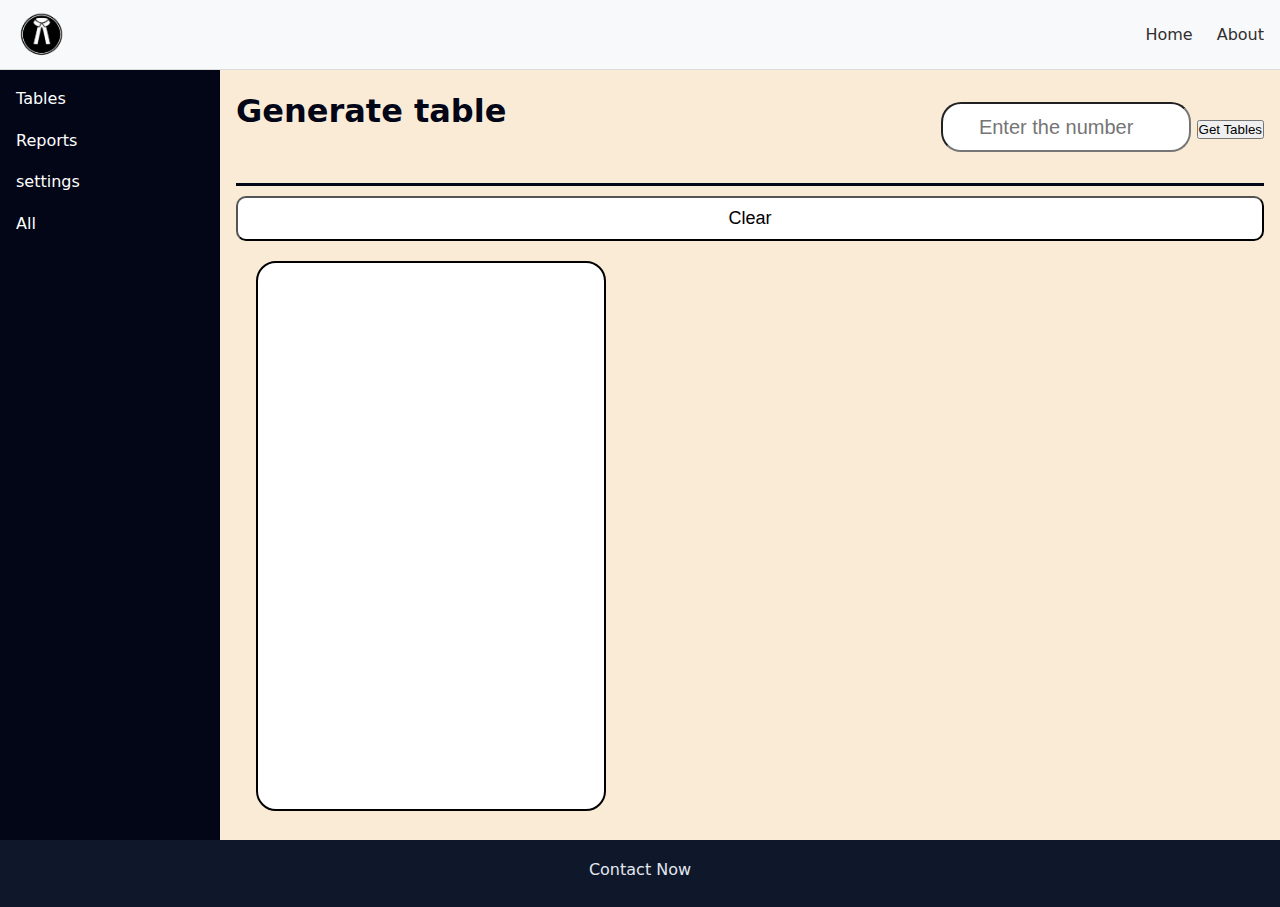
<file: public/index.html>
<!doctype html>
<html lang="en">

<head>
  <meta charset="utf-8" />
  <meta name="viewport" content="width=device-width, initial-scale=1" />
  <title>Test 1</title>
  <link rel="icon" href="./favicon.ico" />
  <link rel="stylesheet" href="../src/css/base/reset.css" />
  <link rel="stylesheet" href="../src/css/styles.css" />
</head>

<body>
  <header class="site-header">


    <nav class="navbar">

      <div class="logo"><img class="logo-img" src="../src/imgs/adv.png" /></div>
      <ul class="nav-links">
        <li><a href="./index.html">Home</a></li>
        <li><a href="./about.html">About</a></li>
      </ul>
    </nav>
  </header>
  <div class="layout">
    <aside class="sidebar">
      <ul>
        <li><a href="#">Tables</a></li>
        <li><a href="#">Reports</a></li>
        <li><a href="#">settings</a></li>
        <li><a href="#">All</a></li>

      </ul>

    </aside>
    <main class="main">
       <div class="center">
        <div class="group-1">
          <h1>Generate table</h1>
          <div>
          <input type="number" placeholder="Enter the number " id="inp">
          <button id="genrate-table">Get Tables</button>
          </div>
        </div>
          <button id="btn-2">Clear</button>
      
        <div class="out">
            <ul id="ou-ul" class="ou-ul-c">
            <li></li>
            </ul>
        </div>
        </div>
    </main>

<Div style="color: rgb(251, 163, 48);"></Div>
  <footer class="site-footer">Contact Now</footer>
  <!--<script type="module" src="../src/js/main.js"></script>-->
  <script>
    let btn = document.getElementById('genrate-table');
    btn.addEventListener('click', genrateTable);
    function genrateTable() {
          let inp = document.getElementById('inp');
          let num = Number(inp.value);
          inp.value = "";
          const total = 10;
          let ul = document.getElementById("ou-ul");
          ul.innerHTML = ""; // clear old table
          let test='';
          for(let i = 1; i <= total; i++){
           let tableClass = ((num*i) % 2 === 0) ? "even-table" : "odd-table";
            test= test + `<li class="${tableClass}">`+ num +"*" + i  +"=" + num*i + "<li>";//`<li>${num} * ${i}  =  ${num}*${i}</li>`;
            console.log(num +"*" +i  +"=" + num*i);
          }
          ul.innerHTML = test;         
    }
  </script>
</body>

</html>
</file>
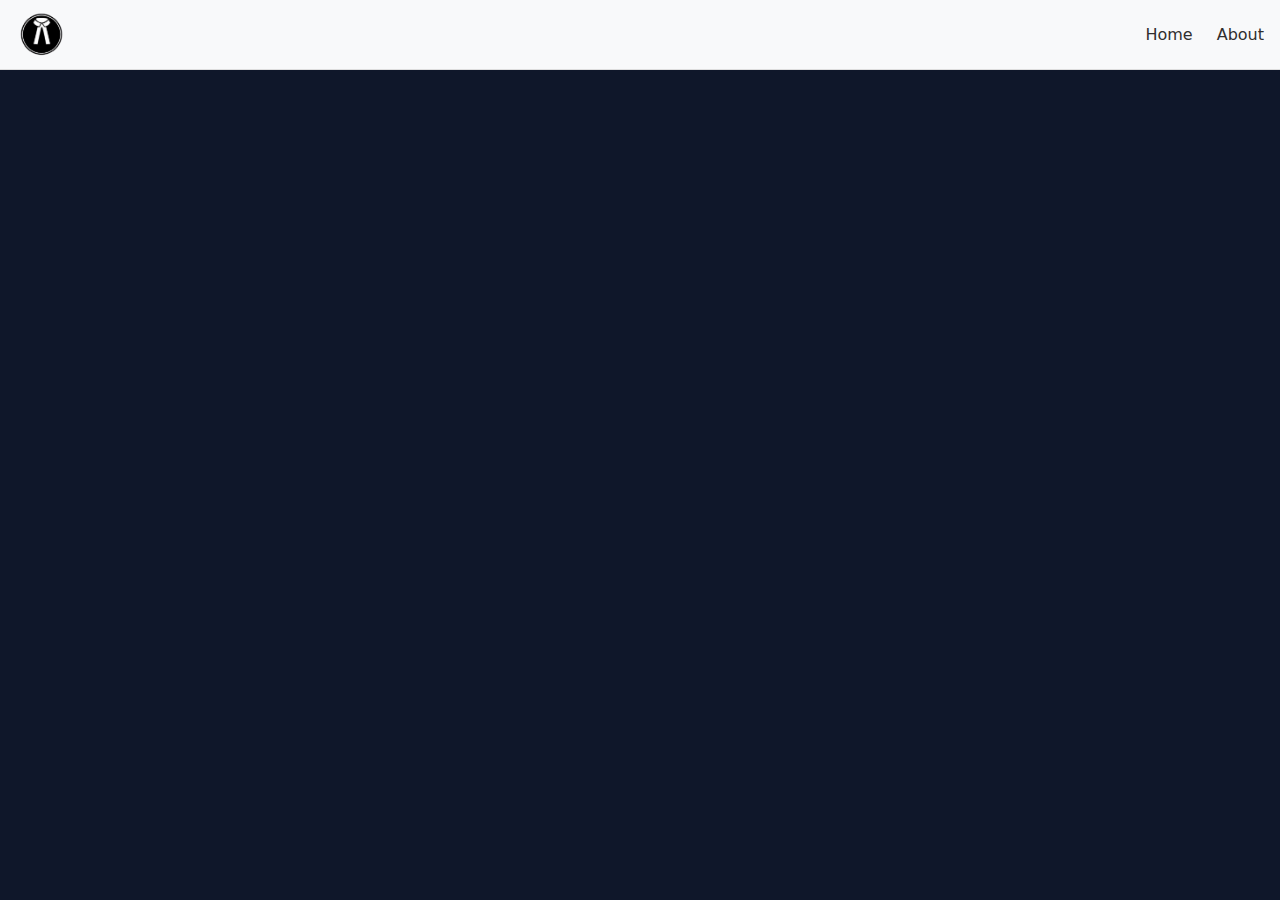
<file: public/about.html>
<!doctype html>
<html lang="en">
  <head>
    <meta charset="utf-8" />
    <meta name="viewport" content="width=device-width, initial-scale=1" />
    <title>Test 1</title>
    <link rel="icon" href="./favicon.ico" />
    <link rel="stylesheet" href="../src/css/base/reset.css" />
    <link rel="stylesheet" href="../src/css/styles.css" />
  </head>
  <body>
    <header class="site-header">
      <nav class="navbar">
          <div class="logo"><img class="logo-img" src="../src/imgs/adv.png" /></div>
           <ul class="nav-links">
              <li><a href="./index.html">Home</a></li>
              <li><a href="./about.html">About</a></li>
          </ul>
      </nav>

    </header>
    <main id="app" class="app">

    </main>
    
    <footer class="site-footer"></footer>
    
    <script type="module" src="../src/js/main.js"></script>
 
  </body>
</html>
</file>
<file: src/css/styles.css>
:root {
  --bg: #0f172a;
  /* slate-900 */
  --fg: #e2e8f0;
  /* slate-200 */
  --accent: #22c55e;

  --linkColor: #007bff;
  /* green-500 */
  --header-height: 70px;
  --footer-height: 60px;
  --sidebar-width: 220px;
}
* {
  margin: 0;
  padding: 0;
  box-sizing: border-box;
}

body {
  font-family: system-ui, -apple-system, Segoe UI, Roboto, Ubuntu, Cantarell,
    "Noto Sans", sans-serif;
  background: var(--bg);
  color: var(--fg);
  line-height: 1.6;
}

.main {
    display: flex;
    background: antiquewhite;
    width: calc(100% - 13rem);
}

.group-1 {
 
}

.site-header {
  position: fixed;
  top: 0;
  width: 100%;
  height: var(--header-height);
  z-index: 1000;
}

.navbar {
  height: 100%;
  display: flex;
  justify-content: space-between;
  align-items: center;
  padding: 0 1rem;
  background: #f8f9fa;
  border-bottom: 1px solid #ddd;
}

.logo-img {
  height: 50px;
}

.nav-links {
  list-style: none;
  display: flex;
  gap: 1.5rem;
}

.nav-links a {
  text-decoration: none;
  color: #302e2e;
  font-weight: 500;
}

.nav-links a:hover {
  color: var(--linkColor);
}

.layout {
  display: flex;
  padding-top: var(--header-height);
  padding-bottom: var(--footer-height);
  min-height: 100vh;
}

.sidebar {
  width: var(--sidebar-width);
  background: #020617;
  padding: 1rem;
}

.sidebar ul {
  list-style: none;
}

.sidebar li {
  margin-bottom: 1rem;
}

.sidebar a {
  color: white;
  text-decoration: none;
}

.sidebar a:hover {
  color: var(--accent);
}

.center {
  flex: 1;
  padding: 1rem;
  display: flex;
  flex-direction: column;
  overflow-y: auto;
}
.group-1{
  display: flex;
  justify-content:space-between;
  height: 100px;
  border-bottom: #020617 solid;
}
h1{
  color: #020617;
}

#inp {
  height: 50px;
  width: 250px;
  text-align: center;
  border-radius: 20px;
  font-size: 20px;
  margin-top: 1rem;
}

#btn,
#btn-2 {
  margin-top: 10px;
  padding: 10px 15px;
  font-size: 18px;
  border-radius: 10px;
  background: white;
  transition: transform 0.3s;
}

#btn:hover,
#btn-2:hover {
  cursor: pointer;
  transform: scale(1.1);
}

.out {
  background: white;
  height: 550px;
  width: 350px;
  margin: 20px;
  border-radius: 20px;
  border: 2px solid black;
  overflow-y: auto;

  display: flex;
  flex-direction: column;
  justify-content: space-between;
  align-items: center;

  font-size: 30px;
  padding: 1rem;
}

#ou-ul > li {
  list-style: none;
}


.site-footer {
  position: fixed;
  bottom: 0;
  width: 100%;
  height: var(--footer-height);
  background: var(--bg);
  display: flex;
  justify-content: center;
  align-items: center;
  z-index: 1000;
}
.main {
  flex: 1;
  overflow-y: auto;
}


.even-table {
  color: green;
}

.odd-table {
  color: red;
}


@media (max-width: 768px) {
  .sidebar {
    display: none;
  }

  .layout {
    flex-direction: column;
  }
}
</file>
